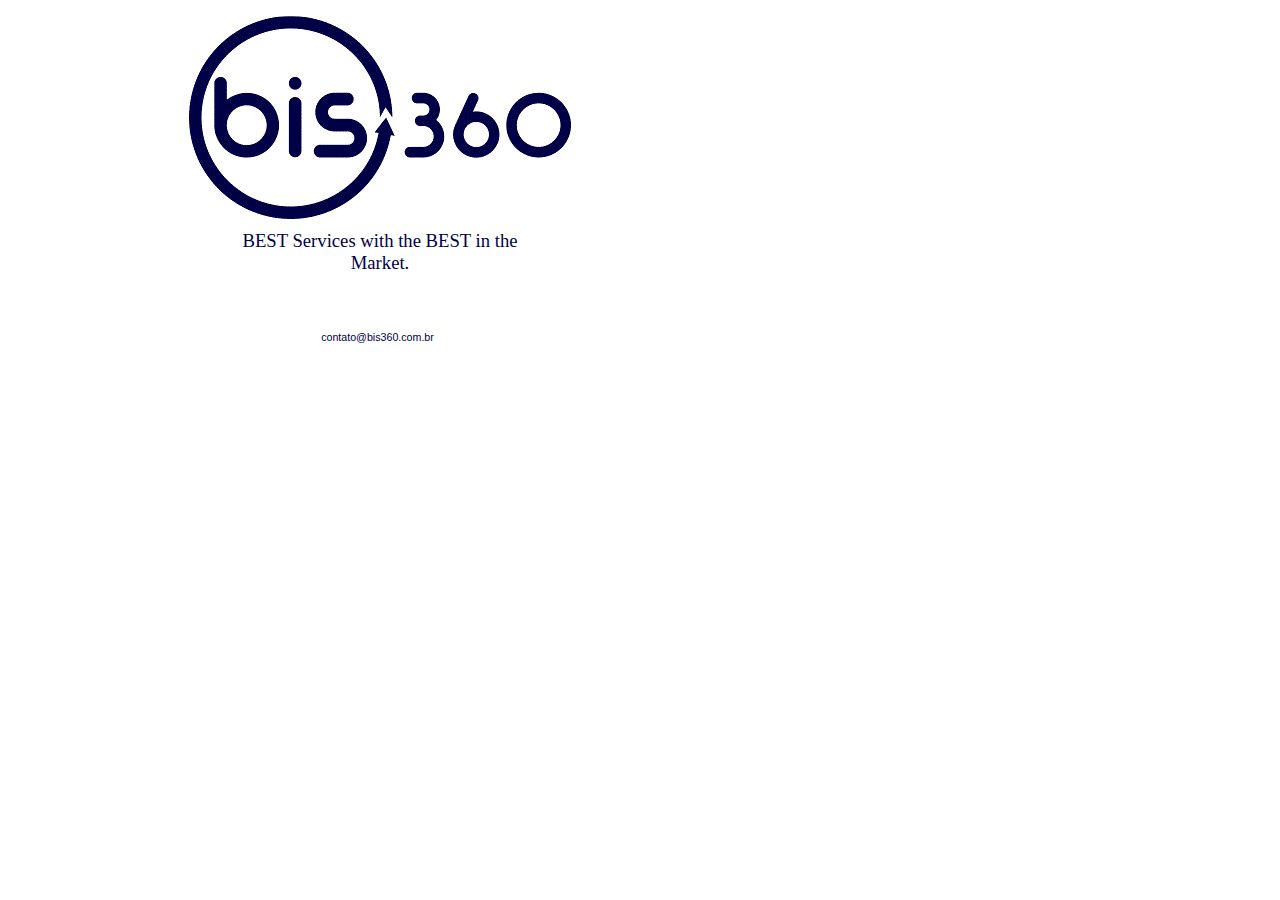
<file: index.html>
<html xmlns:v="urn:schemas-microsoft-com:vml"
xmlns:o="urn:schemas-microsoft-com:office:office"
xmlns:dt="uuid:C2F41010-65B3-11d1-A29F-00AA00C14882"
xmlns="http://www.w3.org/TR/REC-html40">

<head>
<meta http-equiv=Content-Type content="text/html; charset=windows-1252">
<link rel=File-List href="Publication5_files/filelist.xml">
<!--[if !mso]>
<style>
v\:* {behavior:url(#default#VML);}
o\:* {behavior:url(#default#VML);}
b\:* {behavior:url(#default#VML);}
.shape {behavior:url(#default#VML);}
</style>
<![endif]-->
<title>Home</title>
<style>
<!--
 /* Font Definitions */
@font-face
	{font-family:Arial;
	panose-1:2 11 6 4 2 2 2 2 2 4;}
@font-face
	{font-family:"Arial Black";
	panose-1:2 11 10 4 2 1 2 2 2 4;}
 /* Style Definitions */
p.MsoNormal, li.MsoNormal, div.MsoNormal
	{margin-right:0pt;
	text-indent:0pt;
	margin-top:0pt;
	margin-bottom:0pt;
	text-align:left;
	font-family:"Times New Roman";
	font-size:10.0pt;
	color:black;}
p.MsoAddress, li.MsoAddress, div.MsoAddress
	{margin-right:0pt;
	text-indent:0pt;
	margin-top:0pt;
	margin-bottom:0pt;
	line-height:125%;
	text-align:left;
	font-family:Arial;
	font-size:8.0pt;
	color:black;}
ol
	{margin-top:0in;
	margin-bottom:0in;
	margin-left:-2197in;}
ul
	{margin-top:0in;
	margin-bottom:0in;
	margin-left:-2197in;}
@page
	{size:8.-2019in 11.2232in;}
-->
</style>
<!--[if gte mso 9]><xml>
 <o:shapedefaults v:ext="edit" spidmax="3075" fill="f" fillcolor="white [7]"
  strokecolor="black [0]">
  <v:fill color="white [7]" color2="white [7]" on="f"/>
  <v:stroke color="black [0]" color2="white [7]">
   <o:left v:ext="view" color="black [0]" color2="white [7]"/>
   <o:top v:ext="view" color="black [0]" color2="white [7]"/>
   <o:right v:ext="view" color="black [0]" color2="white [7]"/>
   <o:bottom v:ext="view" color="black [0]" color2="white [7]"/>
   <o:column v:ext="view" color="black [0]" color2="white [7]"/>
  </v:stroke>
  <v:shadow color="#ccc [4]"/>
  <v:textbox inset="2.88pt,2.88pt,2.88pt,2.88pt"/>
  <o:colormru v:ext="edit" colors="#000047"/>
  <o:colormenu v:ext="edit" fillcolor="blue [1]" strokecolor="black [0]"
   shadowcolor="#ccc [4]"/>
 </o:shapedefaults><o:shapelayout v:ext="edit">
  <o:idmap v:ext="edit" data="1"/>
 </o:shapelayout></xml><![endif]-->
</head>

<body link="#0066FF" vlink="#6633CC" style='margin:0'>

<div style='position:absolute;width:7.-71in;height:3.2125in'>
<!--[if gte vml 1]><v:shapetype id="_x0000_t202" coordsize="21600,21600" o:spt="202"
 path="m,l,21600r21600,l21600,xe">
 <v:stroke joinstyle="miter"/>
 <v:path gradientshapeok="t" o:connecttype="rect"/>
</v:shapetype><v:shape id="_x0000_s1071" type="#_x0000_t202" style='position:absolute;
 left:180pt;top:240pt;width:206.01pt;height:24pt;z-index:5;visibility:visible;
 mso-wrap-edited:f;mso-wrap-distance-left:2.88pt;mso-wrap-distance-top:2.88pt;
 mso-wrap-distance-right:2.88pt;mso-wrap-distance-bottom:2.88pt;
 mso-position-horizontal:absolute;mso-position-horizontal-relative:text;
 mso-position-vertical:absolute;mso-position-vertical-relative:text' filled="f"
 fillcolor="black [0]" stroked="f" strokecolor="#fc0 [2]" strokeweight="0"
 o:cliptowrap="t">
 <v:fill color2="white [7]"/>
 <v:stroke dashstyle="dash">
  <o:left v:ext="view" color="black [0]" color2="white [7]"/>
  <o:top v:ext="view" color="black [0]" color2="white [7]"/>
  <o:right v:ext="view" color="black [0]" color2="white [7]"/>
  <o:bottom v:ext="view" color="black [0]" color2="white [7]"/>
  <o:column v:ext="view" color="black [0]" color2="white [7]"/>
 </v:stroke>
 <v:shadow color="#ccc [4]"/>
 <v:path insetpenok="f"/>
 <o:lock v:ext="edit" shapetype="t"/>
 <v:textbox style='mso-column-margin:5.7pt' inset="2.85pt,2.85pt,2.85pt,2.85pt"/>
</v:shape><![endif]--><![if !vml]><span style='position:absolute;z-index:5;
left:240px;top:320px;width:275px;height:32px'>

<table cellpadding=0 cellspacing=0>
 <tr>
  <td width=275 height=32 valign=bottom style='vertical-align:top'><![endif]>
  <div v:shape="_x0000_s1071" style='padding:8.4pt 2.85pt 2.85pt 2.85pt'
  class=shape>
  <p class=MsoAddress style='text-align:center;text-align:center'><span
  lang=en-US style='font-family:Arial;color:#000047;language:en-US'>contato@bis360.com.br</span></p>
  </div>
  <![if !vml]></td>
 </tr>
</table>

</span><![endif]><!--[if gte vml 1]><v:rect id="_x0000_s1090" style='position:absolute;
 left:141.75pt;top:12.08pt;width:286.5pt;height:152.51pt;z-index:6;
 mso-wrap-distance-left:2.88pt;mso-wrap-distance-top:2.88pt;
 mso-wrap-distance-right:2.88pt;mso-wrap-distance-bottom:2.88pt'
 o:preferrelative="t" filled="f" fillcolor="white [7]" stroked="f"
 strokecolor="black [0]" o:cliptowrap="t">
 <v:fill color2="white [7]"/>
 <v:stroke color2="white [7]">
  <o:left v:ext="view" color="black [0]" color2="white [7]"/>
  <o:top v:ext="view" color="black [0]" color2="white [7]"/>
  <o:right v:ext="view" color="black [0]" color2="white [7]"/>
  <o:bottom v:ext="view" color="black [0]" color2="white [7]"/>
  <o:column v:ext="view" color="black [0]" color2="white [7]"/>
 </v:stroke>
 <v:imagedata src="Publication5_files/image348.png" o:title="bis360"/>
 <v:shadow color="#ccc [4]"/>
 <v:path o:extrusionok="f" insetpenok="f"/>
 <o:lock v:ext="edit" aspectratio="t"/>
</v:rect><![endif]--><![if !vml]><span style='position:absolute;z-index:6;
left:189px;top:16px;width:382px;height:203px'><img width=382 height=203
src="Publication5_files/image3481.gif" v:shapes="_x0000_s1090"></span><![endif]><!--[if gte vml 1]><v:shape
 id="_x0000_s1091" type="#_x0000_t202" style='position:absolute;left:160.5pt;
 top:169.5pt;width:249pt;height:71.25pt;z-index:7;mso-wrap-distance-left:2.88pt;
 mso-wrap-distance-top:2.88pt;mso-wrap-distance-right:2.88pt;
 mso-wrap-distance-bottom:2.88pt' filled="f" fillcolor="white [7]" stroked="f"
 strokecolor="black [0]" o:cliptowrap="t">
 <v:fill color2="white [7]"/>
 <v:stroke color2="white [7]">
  <o:left v:ext="view" color="black [0]" color2="white [7]"/>
  <o:top v:ext="view" color="black [0]" color2="white [7]"/>
  <o:right v:ext="view" color="black [0]" color2="white [7]"/>
  <o:bottom v:ext="view" color="black [0]" color2="white [7]"/>
  <o:column v:ext="view" color="black [0]" color2="white [7]"/>
 </v:stroke>
 <v:shadow color="#ccc [4]"/>
 <v:path insetpenok="f"/>
 <v:textbox style='mso-column-margin:2mm' inset="2.88pt,2.88pt,2.88pt,2.88pt"/>
</v:shape><![endif]--><![if !vml]><span style='position:absolute;z-index:7;
left:214px;top:226px;width:332px;height:95px'>

<table cellpadding=0 cellspacing=0>
 <tr>
  <td width=332 height=95 style='vertical-align:top'><![endif]>
  <div v:shape="_x0000_s1091" style='padding:2.88pt 2.88pt 2.88pt 2.88pt'
  class=shape>
  <p class=MsoNormal style='text-align:center;text-align:center'><span
  lang=pt-BR style='font-size:14.0pt;font-family:"Arial Black";color:#000047;
  language:pt-BR'>BEST Services with the BEST in the Market.</span></p>
  </div>
  <![if !vml]></td>
 </tr>
</table>

</span><![endif]>
</div>

</body>

</html>
</file>
